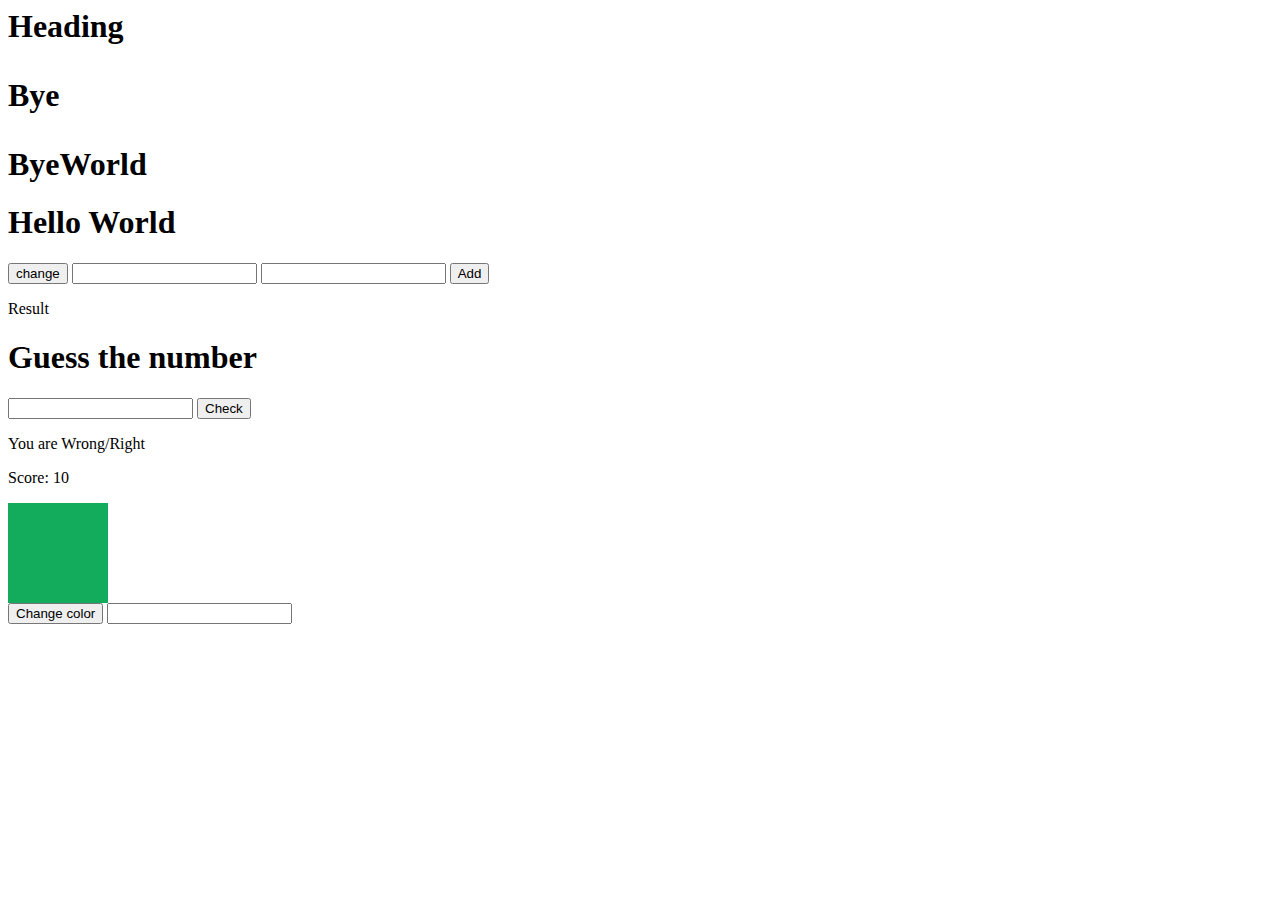
<file: Index.html>
<html>
     <head>
        <title> Guess number</title>
     </head>

     <body>
        <h1> <title></title><h1>

        <p> Heading</p>
        
     </body>
</html>

<P id="one">
    World
</P>

<script>
    //select paragraph tag by using id
    var para = document.getElementById("one")
    console.log(para.textContent)
    para.textContent = "Bye"
</script>


<h1 id="h1">Hello World</h1>
<script>
  //select h1 tag 
  var h1 = document.getElementById("h1")
  console.log(h1.textContent)
  h1.textContent = "ByeWorld"
</script>
           
<h1 id="h1">Hello World</h1>
<button onclick="change()">change</button>
<script>
  //select h1 tag 
  var h1 = document.getElementById("h1")
  console.log(h1.textContent)
  
  function change() {
    h1.textContent= "ByeWorld"
  }
</script> 

<input id="num1" value="">
<input id="num2" value="">
<button onclick="resultfunction()">Add</button>
<p id="result">Result</p>

<script>
  //selecting input box 1
  //selecting input box 2
  var box1= document.getElementById("num1")
  var box2= document.getElementById("num2")
  //selecting result
  var result= document.getElementById("result")
  
  function resultfunction() {
    var box1value= Number(box1.value)
    var box2value= Number(box2.value)

    var total= box1value+box2value
    result.textContent=total
  }
</script>

<h1>Guess the number</h1>
<input id="guessnumber">
<button onclick="check()">Check</button>
<p id="result">You are Wrong/Right</p>
<p id="score">Score: 10</p>

<script>
  // Selecting input box, paragraph
  var guessnumber = document.getElementById("guessnumber");
  var result = document.getElementById("result");
  var score = document.getElementById("score");
  var randomnumber = Math.floor(Math.random() * 10) + 1;
  var totalscore = 10;

  function check() {
    var enterednumber = parseInt(guessnumber.value);

    if (randomnumber === enterednumber) {
      console.log("right");
      result.textContent = "Right";
      alert("You Won!");
    } else {
      totalscore = totalscore - 1;
      score.textContent = "Score: " + totalscore;
      result.textContent = "Wrong";
    }
  }
</script> 

<style>
  div {
    background-color: rgb(19, 172, 93);
    width: 100px;
    height: 100px;
  }
</style>

<div id="box"></div>
<button onclick="change()">Change color</button>

<script>
  // Select box
  var box = document.getElementById("box");
  
  function change() {
    box.style.backgroundColor = "Blue";
  }
</script>

<input id="inputbox" onkeyup="update()">
<h1 id="result"></h1>

<script>
  // Select input tag
  // Select h1 tag
  var inputbox = document.getElementById("inputbox");
  var result = document.getElementById("result");

  function update() {
    result.textContent = inputbox.value;
  }
</script>
</file>
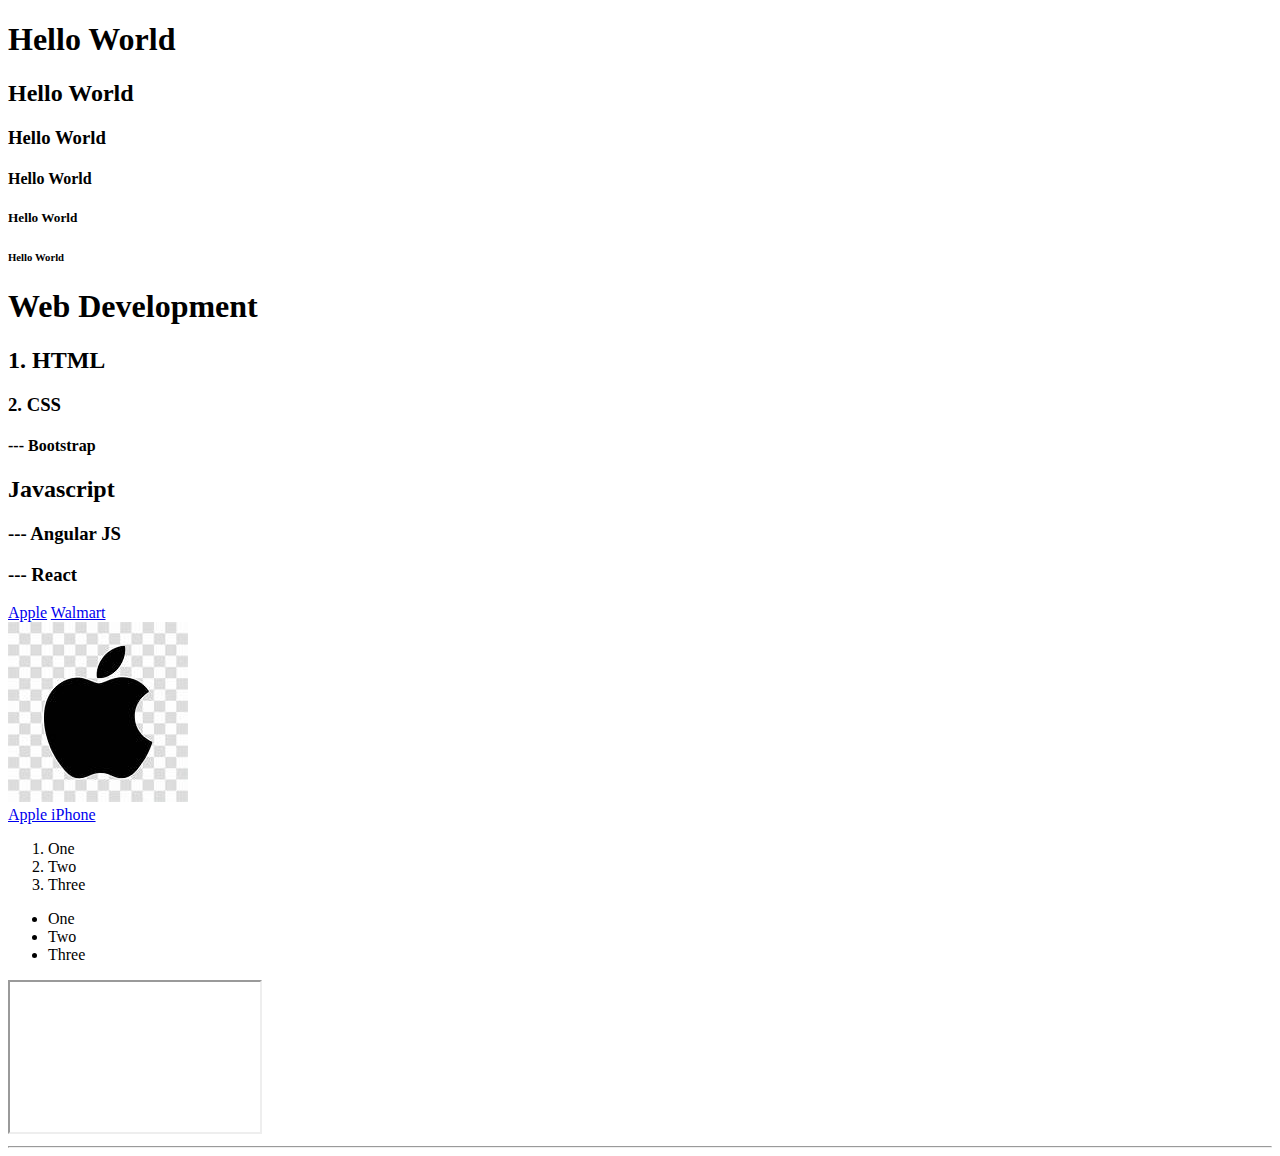
<file: Sri.HTML>
<!DOCTYPE html>
<html>

<head>
    <!-- Head section may include meta tags, title, styles, scripts, etc. -->
    <style>
        /* CSS style for left-aligning the image */
        .left-align {
            text-align: left;
        }
    </style>
</head>

<body>
    <!-- Main content of the HTML document -->

    <h1>Hello World</h1>
    <h2>Hello World</h2>
    <h3>Hello World</h3>
    <h4>Hello World</h4>
    <h5>Hello World</h5>
    <h6>Hello World</h6>

    <h1>Web Development</h1>
    <h2>1. HTML</h2>
    <h3>2. CSS</h3>
    <h4>--- Bootstrap</h4>

    <h2>Javascript</h2>
    <h3>--- Angular JS</h3>
    <h3>--- React</h3>

    <!-- Links -->
    <a href="https://www.apple.com/store">Apple</a>
    <a href="https://www.walmart.com/">Walmart</a>

    <!-- Image with a link aligned to the left -->
    <div class="left-align">
        <img src="Apple Image.jpeg" alt="Apple Image"><br>
        <a href="https://www.apple.com/in/iphone/">Apple iPhone</a>
    </div>

    <!-- Ordered list -->
    <ol>
        <li>One</li>
        <li>Two</li>
        <li>Three</li>
    </ol>

    <!-- Unordered list -->
    <ul>
        <li>One</li>
        <li>Two</li>
        <li>Three</li>
    </ul>

    <!-- iframe displaying a webpage -->
    <iframe src="https://www.reliancedigital.in/" height="150" width="250"></iframe>

    <!-- Horizontal rule -->
    <hr>

</body>

</html>
</file>
